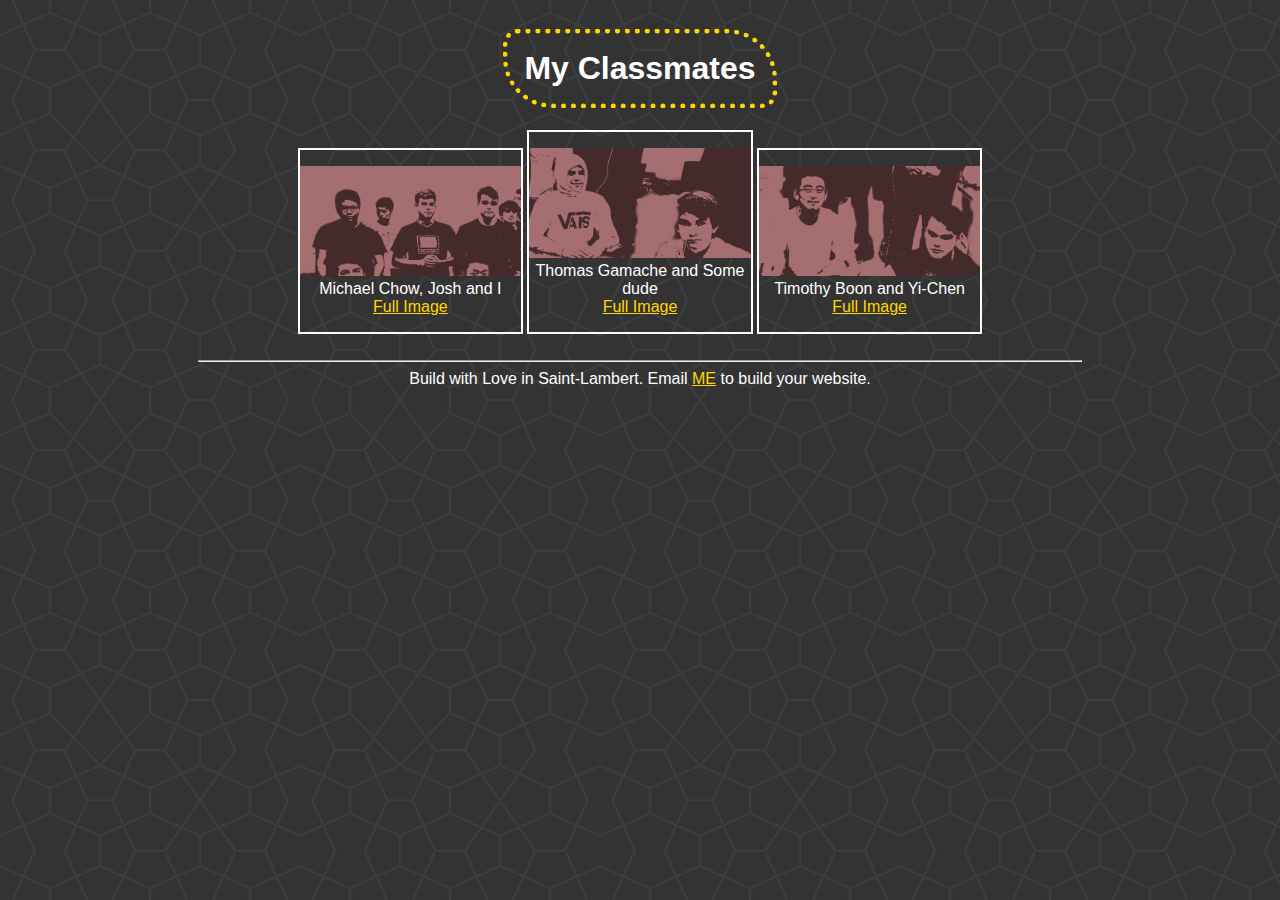
<file: index.html>
<!DOCTYPE html>
<html>

  <head>
  
  <meta charset="utf-8">
   <link rel="icon" href="faviconcopy.ico" type="image/x-icon">
   <link rel="stylesheet" href="style.css">
   <title>My Classmates</title>
   
  </head>
  
  <body>
  
  <div id="wrapper">
    <header><h1>My Classmates</h1></header>
	<main>
	
	
	<div class="classmates">
	
	<figure>
	 <a href="Me.png"><img class="imgS" src="Me.png" alt="Michael Chow, Josh and I"></a>
	 <figcaption>Michael Chow, Josh and I<br> <a href="map.html">Full Image</a> </figcaption>
	</figure>

	</div>
	
	<div class="classmates">
	
	<figure>
	 <a href="Toma.png"><img class="imgS" src="Toma.png" alt="Thomas" ></a>
	 <figcaption>Thomas Gamache and Some dude <br> <a href="map.html">Full Image</a> </figcaption>
	</figure>
	
	</div>
	
	<div class="classmates">
	
	<figure>
	 <a href="TimBoon.png"><img class="imgS" src="TimBoon.png" alt="Timothy Boon and Yi-Chen"></a>
	<figcaption>Timothy Boon and Yi-Chen <br> <a href="map.html">Full Image</a> </figcaption>
	</figure>
	
	</div>
	
	</main>
	
	<br> 
	
	<hr>
	
	<footer>Build with Love in Saint-Lambert. Email <a href="mailto:partenersintime@gmail.com">ME</a> to build your website.</footer>
	
	</div>
	
  </body>  
</html>
</file>
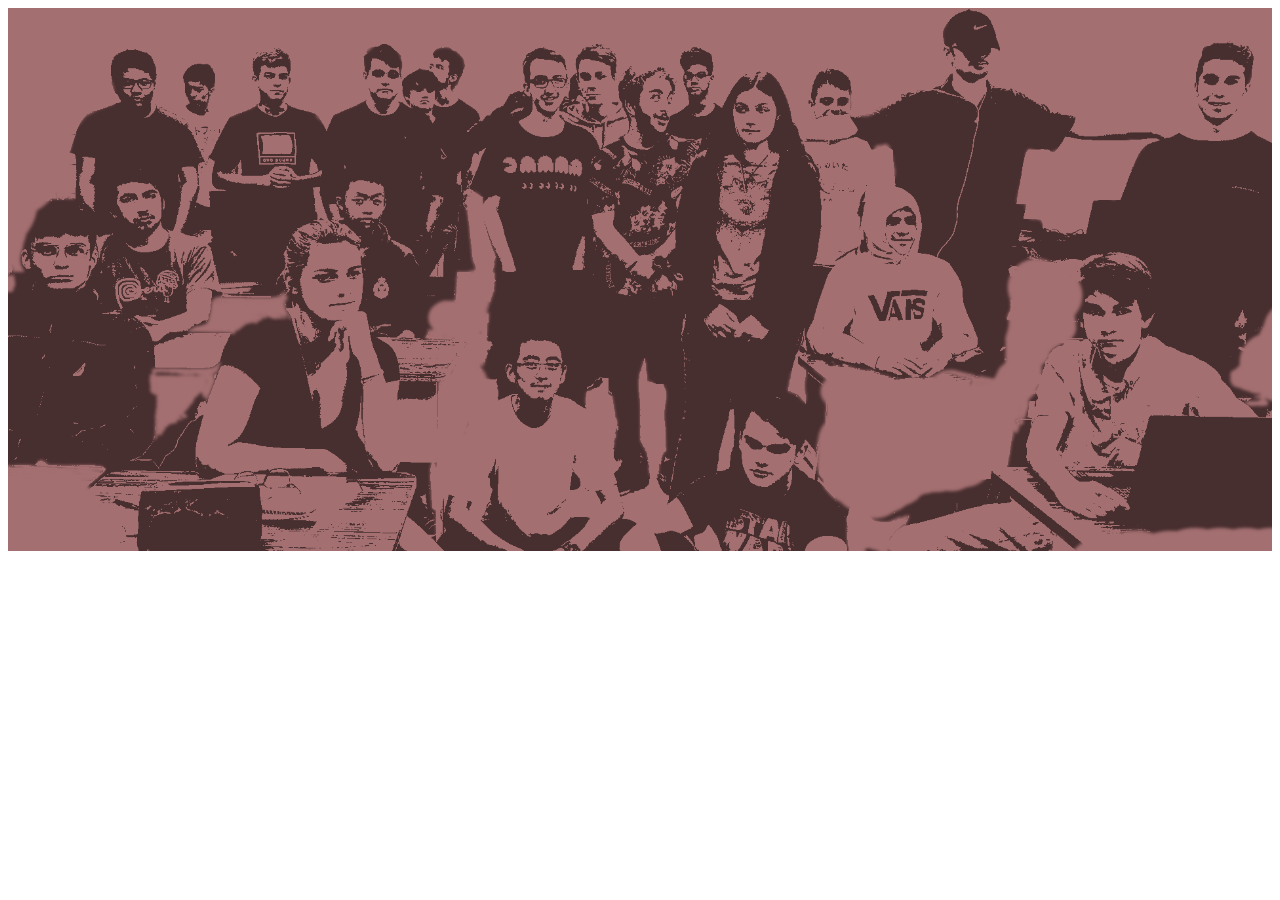
<file: map.html>
<!DOCTYPE html>
<html>

<head>
<title>Classmates Photo</title>
</head>

<body>

<img src="cohort.png" height="100%" width="100%" alt="cohort" usemap="#cohort">


<map name="cohort">

<area target="_blank" alt="Justin" title="myphoto" href="Me.png" coords="665,253,128,35" shape="rect">
<area target="_blank" alt="TimBoon" title="TimBoon" href="TimBoon.png" coords="1211,827,626,506" shape="rect">
<area target="_blank" alt="Toma" title="Toma" href="Toma.png" coords="1212,199,1832,565" shape="rect">

</map>

</body>

</html>
</file>
<file: style.css>
body{
	background-image: url(pattern.png);
	font-family: Helvetica, sans-serif;
}

main{
	text-align: center;
}

header{
	text-align: center;
}

h1{
	display: inline-block;
	border: 5px dotted gold;
	color: white;
	border-radius: 15px 50px;
	padding: 0.5em;

}

figcaption{
	color: white;
	text-align: center;
}

#wrapper{
	margin-left: auto;
	margin-right: auto;
	width: 70%;
}

.classmates{
	width: 25%;
	display: inline-block;
	border: 2px solid white;
	text-align: center;
	
}

.imgS{
	width: 100%;
}

footer{
	text-align: center;
	color: white;
}
a{
	color: gold;
}

figure{
	margin-left: auto;
	margin-right: auto;
}
</file>
